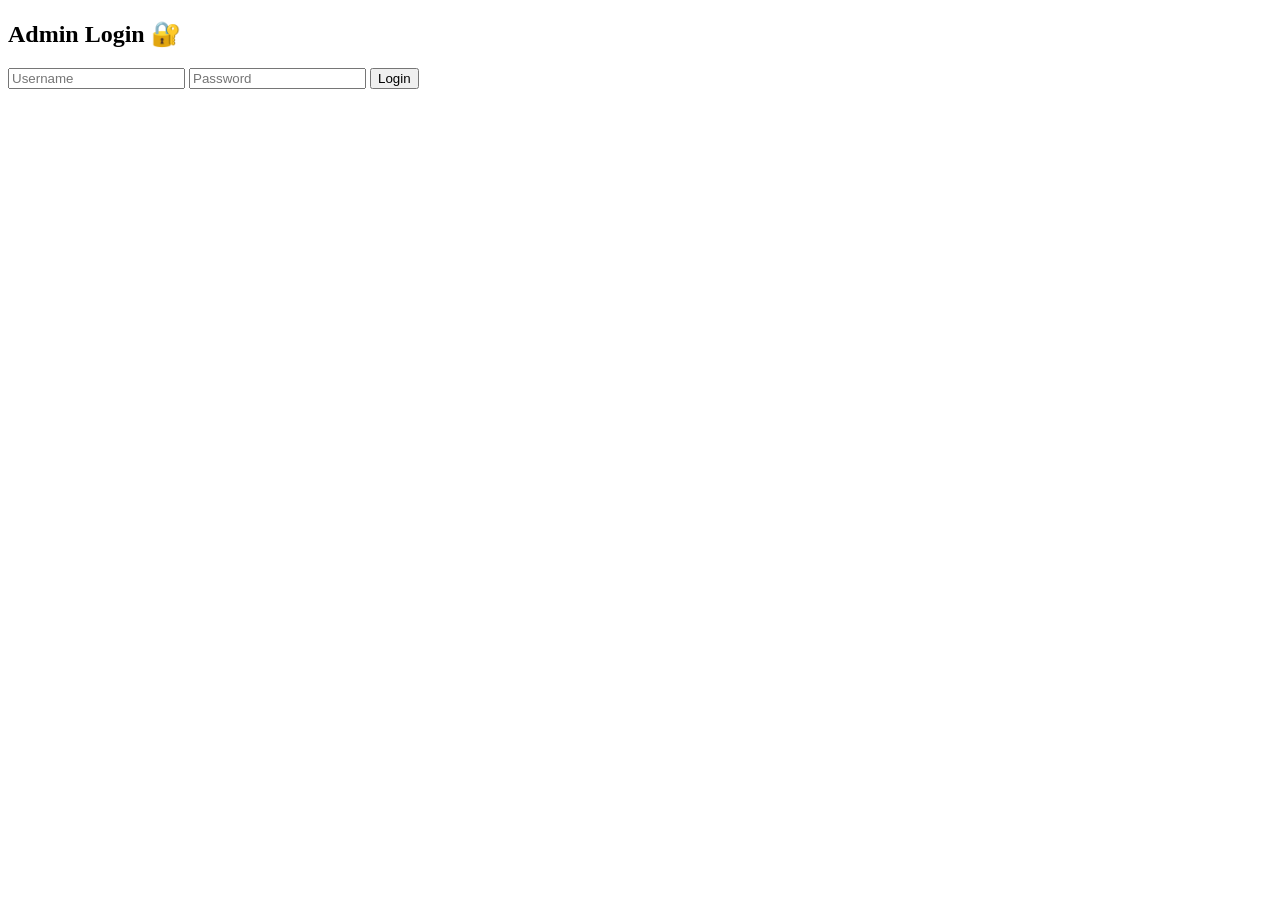
<file: index.html>
<!DOCTYPE html>
<html>
<head>
  <title>Login</title>
</head>
<body>

<h2>Admin Login 🔐</h2>

<input type="text" id="username" placeholder="Username">
<input type="password" id="password" placeholder="Password">

<button onclick="login()">Login</button>

<script>
function login() {
  let user = document.getElementById("username").value;
  let pass = document.getElementById("password").value;

  if (user === "admin" && pass === "1234") {
    localStorage.setItem("auth", "true");
    window.location.href = "dashboard.html";
  } else {
    alert("Invalid login");
  }
}
</script>

</body>
</html>
</file>
<file: style.css>
body {
  font-family: Arial;
  background: #f0f2f5;
  text-align: center;
}

h1 {
  color: #333;
}

form {
  margin: 20px;
}

input, select {
  padding: 8px;
  margin: 5px;
}

button {
  padding: 8px 15px;
  background: #007bff;
  color: white;
  border: none;
  cursor: pointer;
}

table {
  margin: auto;
  width: 80%;
  background: white;
  border-collapse: collapse;
}

th, td {
  padding: 10px;
  border: 1px solid #ddd;
}

.delete-btn {
  background: red;
}
</file>
